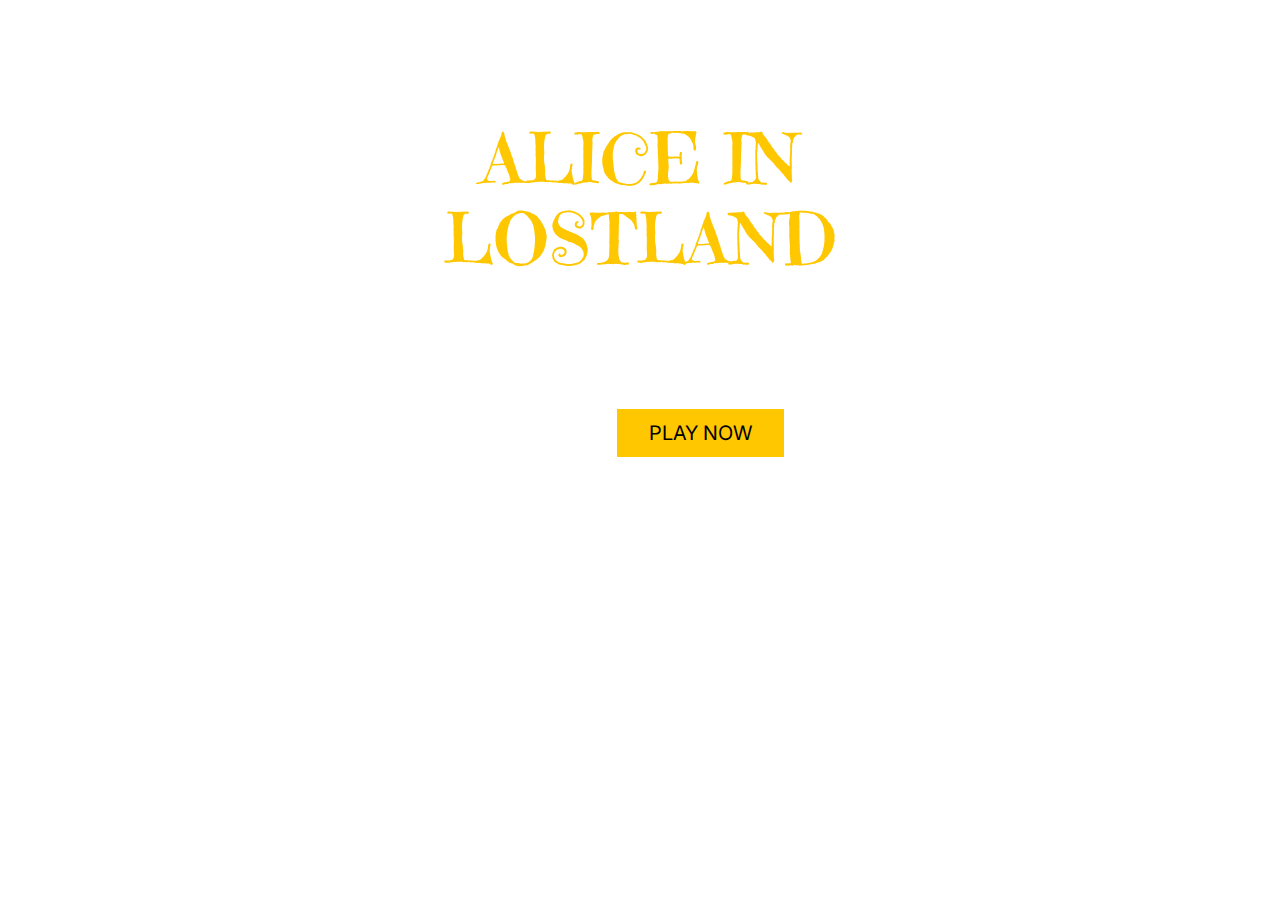
<file: index.html>
<!DOCTYPE html>
<html lang="pt-br">
<head>
    <meta charset="UTF-8">
    <meta http-equiv="X-UA-Compatible" content="IE=edge">
    <meta name="viewport" content="width=device-width, initial-scale=1.0">
    <link rel="stylesheet" href="styles.css">
    <title>Alice in Lostland</title>

    <link rel="preconnect" href="https://fonts.googleapis.com">
<link rel="preconnect" href="https://fonts.gstatic.com" crossorigin>
<link href="https://fonts.googleapis.com/css2?family=Emilys+Candy&family=Inter:wght@400;700&display=swap" rel="stylesheet">

</head>
<body>
    <main>
        
        <h1>ALICE IN <br> LOSTLAND</h1>
        <h3>You're invited to a Tea Party...</h3>

       <div class="buttom">
        <a href="read.html" id="read">READ MORE</a>
        <a href="https://www.disneyplus.com/pt-br/movies/alice-no-pais-das-maravilhas/3kQxn8vO3FzH" id="play">PLAY NOW</a>

       </div> 
        
    </main>
</body>
</html>
</file>
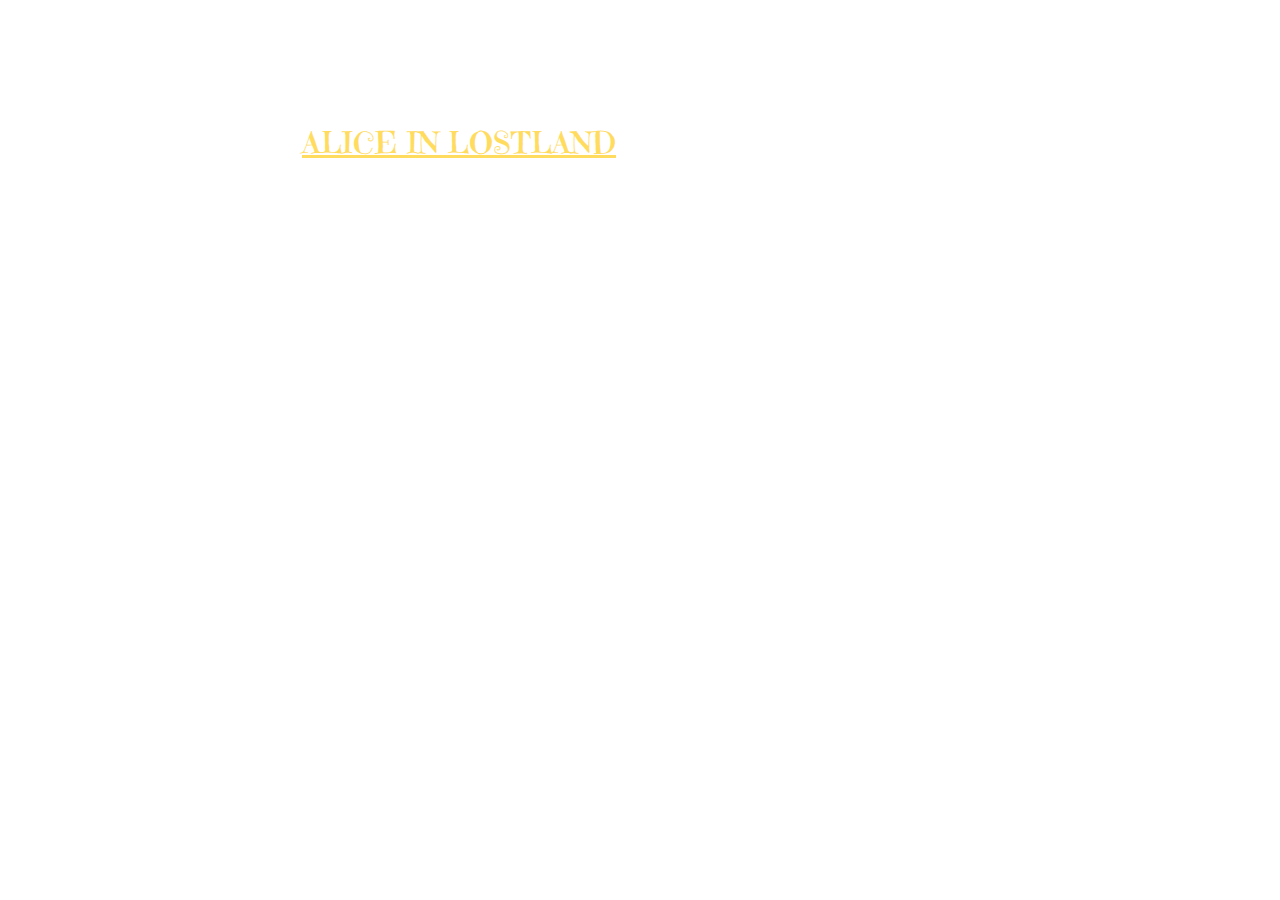
<file: read.html>
<!DOCTYPE html>
<html lang="pt-br">
<head>
    <meta charset="UTF-8">
    <meta http-equiv="X-UA-Compatible" content="IE=edge">
    <meta name="viewport" content="width=device-width, initial-scale=1.0">
    <link rel="stylesheet" href="read.css">
    <title>Read More</title>

      <link rel="preconnect" href="https://fonts.googleapis.com">
<link rel="preconnect" href="https://fonts.gstatic.com" crossorigin>
<link href="https://fonts.googleapis.com/css2?family=Emilys+Candy&family=Inter:wght@400;700&display=swap" rel="stylesheet">

</head>
<body>

    <p class="enredo">ALICE IN LOSTLAND</p>

    <p><b>Alice in Lostland </b> é um jogo de aventura em terceira pessoa que se passa em um mundo completamente diferente de tudo o que Alice já vivenciou antes. Depois de cair em um buraco misterioso, Alice encontra-se perdida em um universo estranho e mágico, com seres misteriosos e surpreendentes que parecem saídos de um sonho.<br><br>

        Ao longo do jogo, Alice deve descobrir pistas e resolver quebra-cabeças para encontrar uma saída deste mundo perdido. Ela também deve enfrentar criaturas perigosas e malvadas que querem impedir a sua saída de Lostland. Para ajudá-la em sua jornada, Alice deve usar habilidades especiais, incluindo mudanças de tamanho, telecinese e controle da gravidade.<br><br>
        
        À medida que Alice explora mais profundamente o <b>Lostland</b>, ela descobre que este mundo é governado por uma rainha tirana que deseja manter Alice presa neste lugar para sempre. Com a ajuda de seus novos amigos do <b>Lostland</b>, incluindo um coelho falante, um chapeleiro louco e um gato astuto, Alice deve se unir e enfrentar a rainha em uma batalha épica para escapar de <b>Lostland</b>.<br><br>
        
        Com gráficos incríveis, uma história emocionante e personagens inesquecíveis, Alice in Lostland é um jogo de aventura imperdível para todos os fãs de jogos de aventura, especialmente aqueles que amam o clássico livro de <b> Lewis Carroll, Alice no País das Maravilhas.</b> <br></p>
</body>
</html>
</file>
<file: styles.css>
* {
    margin: 0%;
    box-sizing: border-box;
    -webkit-font-smoothing: antialiased;
    -moz-osx-font-smoothing: grayscale;
}
body{
    text-align: center;
    padding-top: 119px;
    background-image: url(https://i.ibb.co/2cVdccs/Learn-page.jpg); /*COPIAR O LINK DA IMAGEM GERADA PELO IMGBB E COLAR AQUI*/
    background-repeat: no-repeat; /*NÃO REPETIR A IMAGEM NO SITE*/
    background-size: cover; 

    height: 100vh; /*OCUPAR A TELA INTEIRA*/
}

main .buttom{
    padding-top: 40px;
}
.buttom #read {
color: rgb(255, 255, 255);
font-size: 20px;
opacity: 0.7;
font-family: 'Inter', sans-serif;
}

.buttom #play{
font-family: 'Inter', sans-serif;
color: black;
margin: 35px;
background-color:#FFC700;
font-size: 20px;
text-decoration:none;
padding: 12px 32px; /*SE TIVER APENAS 1 VALOR, SERÁ APLICADO EM TODOS OS LADOS
                    , SE TIVER 2 VALORES, O PRIMEIRO É TOP/BUTTOM E O SEGUNDO É LEFT/RIGHT*/
}

h1{
font-size: 70px;
line-height: 80px;
color: #FFC700;
font-weight: 400;
font-family: 'Emilys Candy', cursive;
}

 h3 {
color: rgb(255, 255, 255);
font-size: 20px;
line-height: 30px;
margin-bottom: 72px;
opacity: 0.7; /*OPACIDADE*/
font-family: 'Inter', sans-serif;
font-weight: 400; /*AFINAR A LETRA*/
}
</file>
<file: read.css>
* {
    margin: 0%;
    box-sizing: border-box;
    -webkit-font-smoothing: antialiased;
    -moz-osx-font-smoothing: grayscale;
}

body{
    text-align: left;
    padding-top: 119px;
    background-image: url(https://i.ibb.co/6Pj0W1j/Vector.jpg); /*COPIAR O LINK DA IMAGEM GERADA PELO IMGBB E COLAR AQUI*/
    background-repeat: no-repeat; /*NÃO REPETIR A IMAGEM NO SITE*/
    background-size: cover; 

    height: 100vh; /*OCUPAR A TELA INTEIRA*/
}

.enredo{
    position: absolute;
width: 330px;
height: 32px;
left: 233px;
top: 77px;
color: #ffce1b;
font-family: 'Emilys Candy';
font-style: normal;
font-weight: 400;
font-size: 30px;
line-height: 38px;
display: flex;
align-items: center;
text-decoration-line: underline;
}





p{
 margin-top: 50px;
 margin-left: 69px;
 margin-right: 698px;
 margin-bottom: 71px;
 color: white;
 opacity: 0.7;
 font-family: 'Inter';
 font-style: italic;
 font-size: 20px;
 line-height: 129.52%;
 font-weight: 400;
 position: absolute;
 width: 657px;
 height: 625px;
 left: 69px;
 top: 152px;
}
</file>
